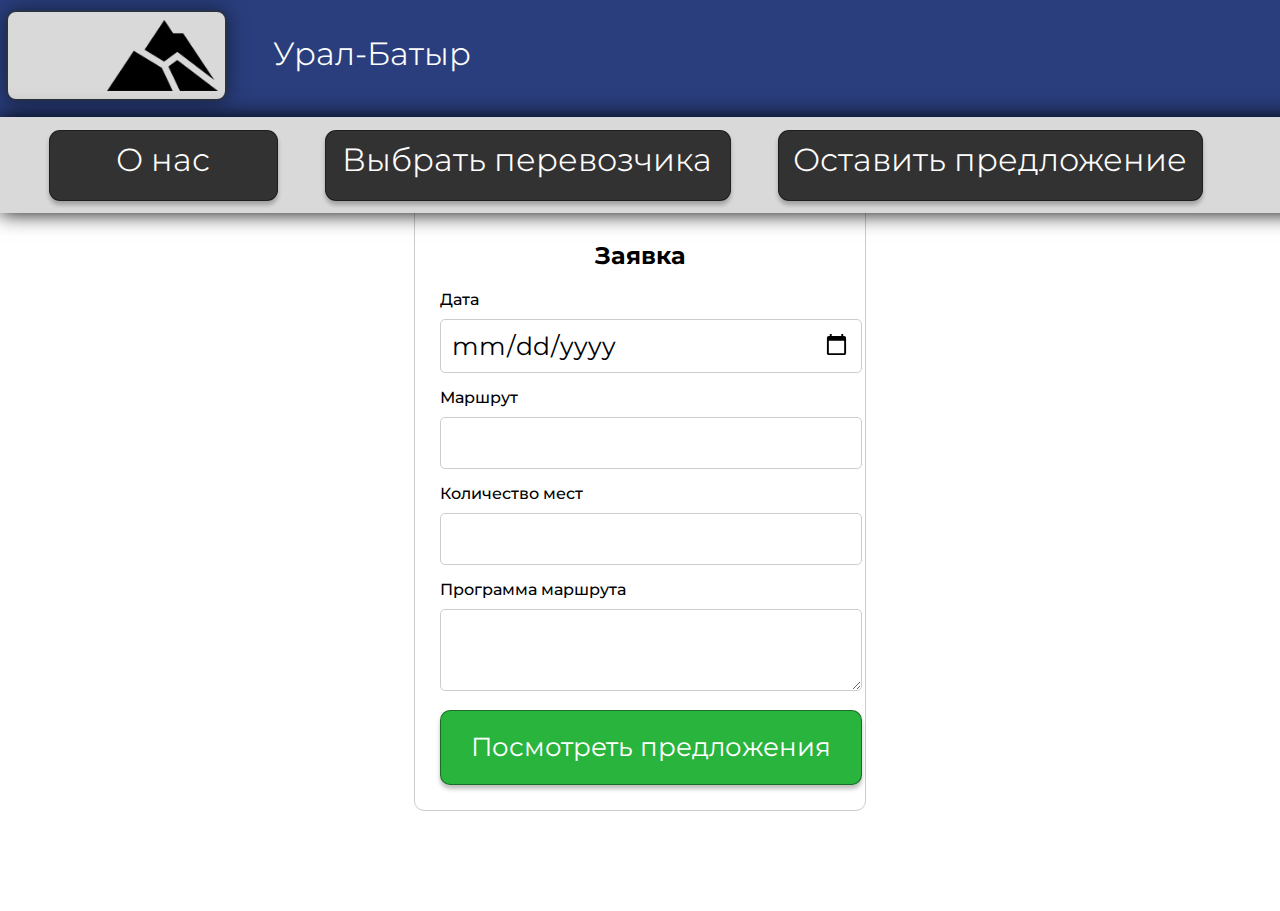
<file: index.html>
<!DOCTYPE html>
<html lang="ru">
<head>
    <meta charset="UTF-8">
    <meta name="viewport" content="width=device-width, initial-scale=1.0">
    <link rel="stylesheet" href="style2.css">
    <link href="https://fonts.googleapis.com/css2?family=Montserrat:wght@400;500&display=swap" rel="stylesheet">
    <title>Document</title>
</head>
<body>
    <div class="Upper Panel">
        <div id="Panel"></div>
        <div id="Logo"></div>
        <div id="Gora">
            <img src="images/gora.png" alt="Описание изображения">
        </div>
        <div id="Ural">Урал-Батыр</div>
        <div id="Man">
            <img src="images/profile.png" alt="Описание изображения">
        </div>
        <div id="NameP">
            <span>Алексей</span>
        </div>
        <div id="dropdown-menu" class="dropdown">
            <button class="dropdown-button">Управление аккаунтом</button>
            <button class="dropdown-button">Тех. Поддержка</button>
            <button class="dropdown-button">Выйти</button>
        </div>
        <div id="Catalog"></div>
        <div id="We"></div>
        <div id="Weare">О нас</div>
        <div id="Choice"></div>
        <a href="index.html" id="ChoiceTxtLink">
            <div id="ChoiceTxt">Выбрать перевозчика</div>
        </a>
        <div id="Predl"></div>
        <a href="автобус.html" id="Predl1Link">
            <div id="Predl1">Оставить предложение</div>
        </a>

        <div id="ApplicationForm">
            <h2>Заявка</h2>
            <form id="applicationForm">
                <label for="date">Дата</label>
                <input type="date" id="date" name="date">
        
                <label for="route">Маршрут</label>
                <input type="text" id="route" name="route">
        
                <label for="seats">Количество мест</label>
                <input type="number" id="seats" name="seats" min="1">
        
                <label for="program">Программа маршрута</label>
                <textarea id="program" name="program"></textarea>
        
                <a href="предложения.html" id="sendRequestButton" class="custom-button" target="_blank">
                    <div id="sendRequestContainer">
                        Посмотреть предложения
                    </div>
                </a>
            </form>
        </div>
    </div>
    <script src="script2.js"></script>
</body>
</html>
</file>
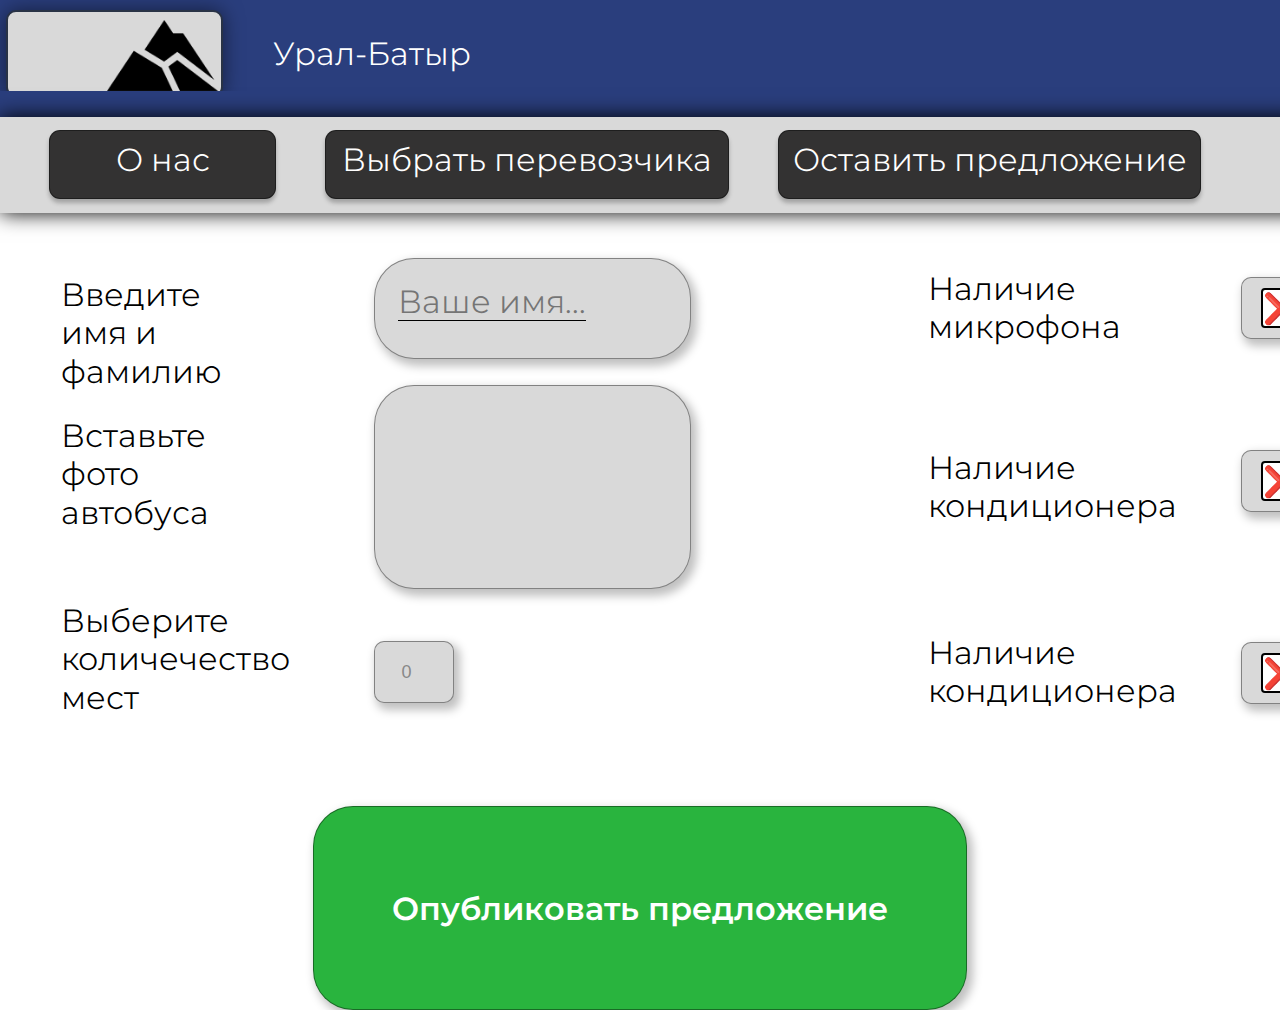
<file: автобус.html>
<!DOCTYPE html>
<html lang="ru">
<head>
    <meta charset="UTF-8">
    <meta name="viewport" content="width=device-width, initial-scale=1.0">
    <link rel="stylesheet" href="style.css">
    <link href="https://fonts.googleapis.com/css2?family=Montserrat:wght@400;500&display=swap" rel="stylesheet">
    <title>Document</title>
</head>
<body>
    <div class="Upper Panel">
        <div id="Panel"></div>
        <div id="Logo"></div>
        <div id="Gora">
            <img src="images/gora.png" alt="Описание изображения">
        </div>
        <div id="Ural">Урал-Батыр</div>
        <div id="Man">
            <img src="images/profile.png" alt="Описание изображения">
        </div>
        <div id="NameP">
            <span>Алексей</span>
        </div>
        <div id="dropdown-menu" class="dropdown">
            <button class="dropdown-button">Управление аккаунтом</button>
            <button class="dropdown-button">Тех. Поддержка</button>
            <button class="dropdown-button">Выйти</button>
        </div>
        
        <div id="Catalog"></div>
        <div id="We"></div>
        <div id="Weare">О нас</div>
        <div id="Choice"></div>
        <a href="index.html" id="ChoiceTxtLink">
            <div id="ChoiceTxt">Выбрать перевозчика</div>
        </a>
        <div id="Predl"></div>
        <a href="автобус.html" id="Predl1Link">
            <div id="Predl1">Оставить предложение</div>
        </a>
        <div id="Name111">Введите имя и фамилию</div>
        <div id="Name228"></div>
        <input type="text" id="Name1488" placeholder="Ваше имя...">
        <div id="PictureTxt">Вставьте фото автобуса</div>
        <div id="Picture">
            <input type="file" id="uploadPhoto" accept="image/*" />
            <img id="uploadedImage" style="display:none; width:100%; height:100%; object-fit:cover; border-radius: 40px;" />
        </div>
        <div id="Place">Выберите количечество мест</div>
        <div id="number-container">
            <input type="number" id="number-input" placeholder="0" />
        </div>
        <div id="Microphone">Наличие микрофона</div>
        <div id="checkbox-container-2">
            <label>
                <input type="checkbox" id="checkbox-2" />
                <span id="icon-2" class="icon"></span>
            </label>
        </div>
        <div id="Cond">Наличие кондиционера</div>
        <div id="checkbox-container-3">
            <label>
                <input type="checkbox" id="checkbox-3" />
                <span id="icon-3" class="icon"></span>
            </label>
        </div>
        <div id="Pric">Наличие кондиционера</div>
        <div id="checkbox-container-4">
            <label>
                <input type="checkbox" id="checkbox-4" />
                <span id="icon-4" class="icon"></span>
            </label>
        </div>
        <div id="Police">Присутствие полицеского</div>
        <div id="checkbox-container-6">
            <label>
                <input type="checkbox" id="checkbox-6" />
                <span id="icon-6" class="icon"></span>
            </label>
        </div>
        <div id="publishButton">
            <span>Опубликовать предложение</span>
        </div>
    </div>
    <script src="script.js"></script>
</body>
</html>
</file>
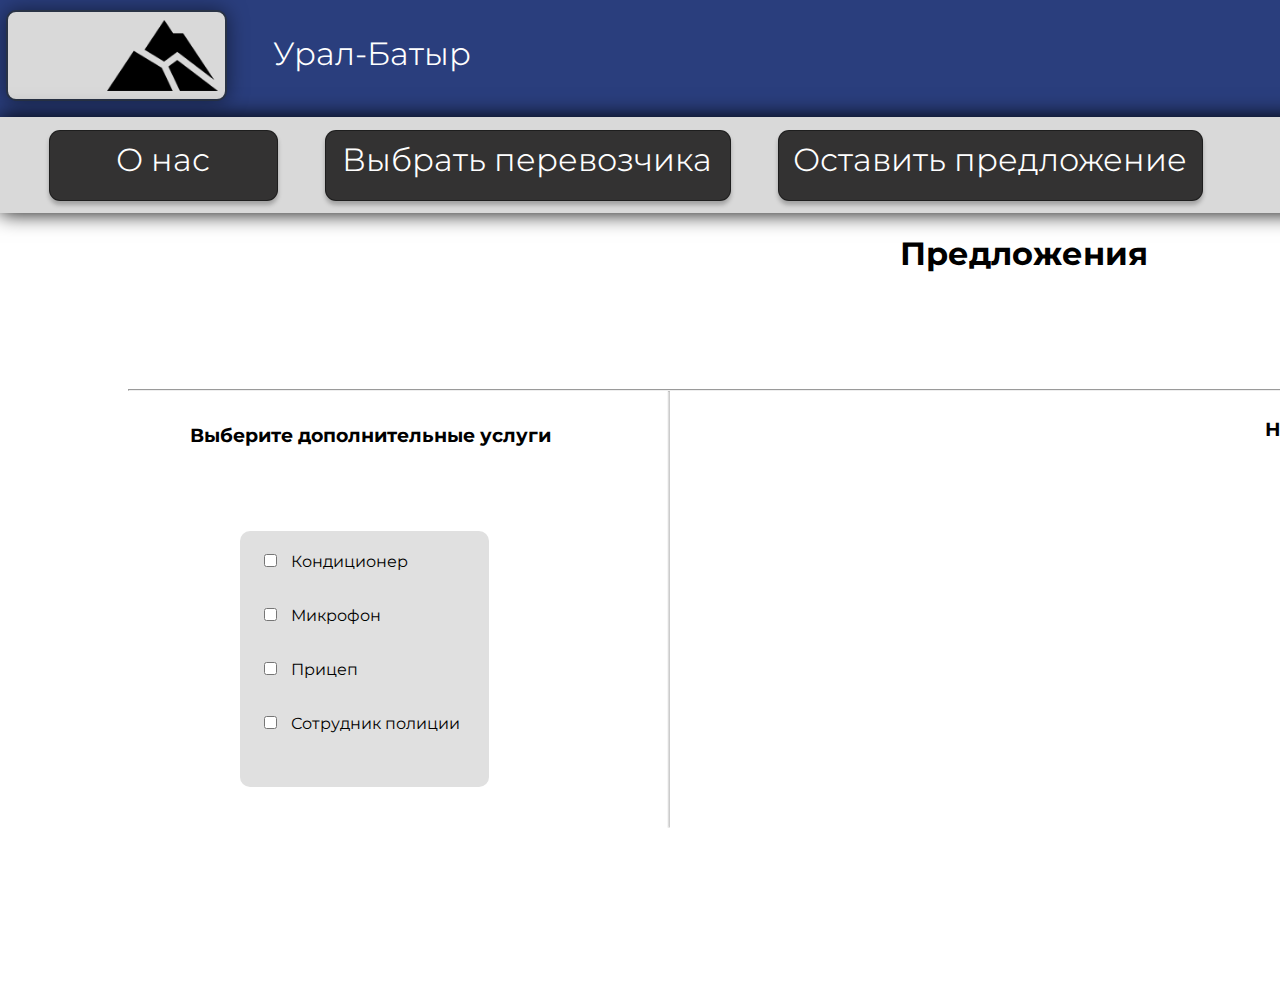
<file: предложения.html>
<!DOCTYPE html>
<html lang="ru">
<head>
    <meta charset="UTF-8">
    <meta name="viewport" content="width=device-width, initial-scale=1.0">
    <link rel="stylesheet" href="style3.css">
    <link href="https://fonts.googleapis.com/css2?family=Montserrat:wght@400;500&display=swap" rel="stylesheet">
    <title>Document</title>
</head>
<body>
    <div class="Upper Panel">
        <div id="Panel"></div>
        <div id="Logo"></div>
        <div id="Gora">
            <img src="images/gora.png" alt="Описание изображения">
        </div>
        <div id="Ural">Урал-Батыр</div>
        <div id="Man">
            <img src="images/profile.png" alt="Описание изображения">
        </div>
        <div id="NameP">
            <span>Алексей</span>
        </div>
        <div id="dropdown-menu" class="dropdown">
            <button class="dropdown-button">Управление аккаунтом</button>
            <button class="dropdown-button">Тех. Поддержка</button>
            <button class="dropdown-button">Выйти</button>
        </div>
        <div id="Catalog"></div>
        <div id="We"></div>
        <div id="Weare">О нас</div>
        <div id="Choice"></div>
        <a href="index.html" id="ChoiceTxtLink">
            <div id="ChoiceTxt">Выбрать перевозчика</div>
        </a>
        <div id="Predl"></div>
        <a href="автобус.html" id="Predl1Link">
            <div id="Predl1">Оставить предложение</div>
        </a>
        <div id="checkbox-container-3">
            <input type="checkbox" id="checkbox-3">
            <label id="icon-3" for="checkbox-3"></label>
        </div>
        <div class="block">
            <div class="pred"><h1> Предложения</h6></div>
            <div class="proposals-container">
                <div class="container">
                    <div class="block1"><h3>Выберите дополнительные услуги</h3></div>
                    <div class="block2">
                        <div class="additional-services">
                            <form>
                                <label><input type="checkbox" id="showBus"> Кондиционер</label><br>
                                <!-- Другие услуги -->
                                <label><input type="checkbox" id="showBus2"> Микрофон</label><br>
                                <label><input type="checkbox" id="showBus3"> Прицеп</label><br>
                                <label><input type="checkbox" id="showBus4"> Сотрудник полиции</label><br>
                            </form>
                        </div>
                    </div>
                <hr class="vertical-line">
                <div class="create-line"></div>
                <div class="block3"><h3>Найдено</h3></div>
                <hr>
                <div class="block4" id="busOffer1">
                    <div class="bus-offer">
                        <img src="images/bus.png" alt="Автобус Icarus" class="bus-image">
                        <div class="bus-details">
                            <p class="bus-label">Автобус:</p>
                            <div class="bus-name">Icarus</div>
                        </div>
                        <button class="details-button" onclick="window.location.href='сайт.html';">Подробнее о перевозчике</button>
                    </div>
                </div>
                
                <div class="block4" id="busOffer2">
                    <div class="bus-offer">
                        <img src="images/bus2.png" alt="Автобус Mercedes" class="bus-image">
                        <div class="bus-details">
                            <p class="bus-label">Автобус:</p>
                            <div class="bus-name">Mercedes</div>
                        </div>
                        <button class="details-button" onclick="window.location.href='сайт.html';">Подробнее о перевозчике</button>
                    </div>
                </div>
                
                <div class="block4" id="busOffer3">
                    <div class="bus-offer">
                        <img src="images/bus3.png" alt="Автобус Volvo" class="bus-image">
                        <div class="bus-details">
                            <p class="bus-label">Автобус:</p>
                            <div class="bus-name">Volvo</div>
                        </div>
                        <button class="details-button" onclick="window.location.href='сайт.html';">Подробнее о перевозчике</button>
                    </div>
                </div>
                
                <div class="block4" id="busOffer4">
                    <div class="bus-offer">
                        <img src="images/bus4.png" alt="Автобус Premium" class="bus-image">
                        <div class="bus-details">
                            <p class="bus-label">Автобус:</p>
                            <div class="bus-name">Premium Bus</div>
                        </div>
                        <button class="details-button" onclick="window.location.href='сайт.html';">Подробнее о перевозчике</button>
                    </div>
                </div>
    <script src="script3.js"></script>
</body>
</html>
</file>
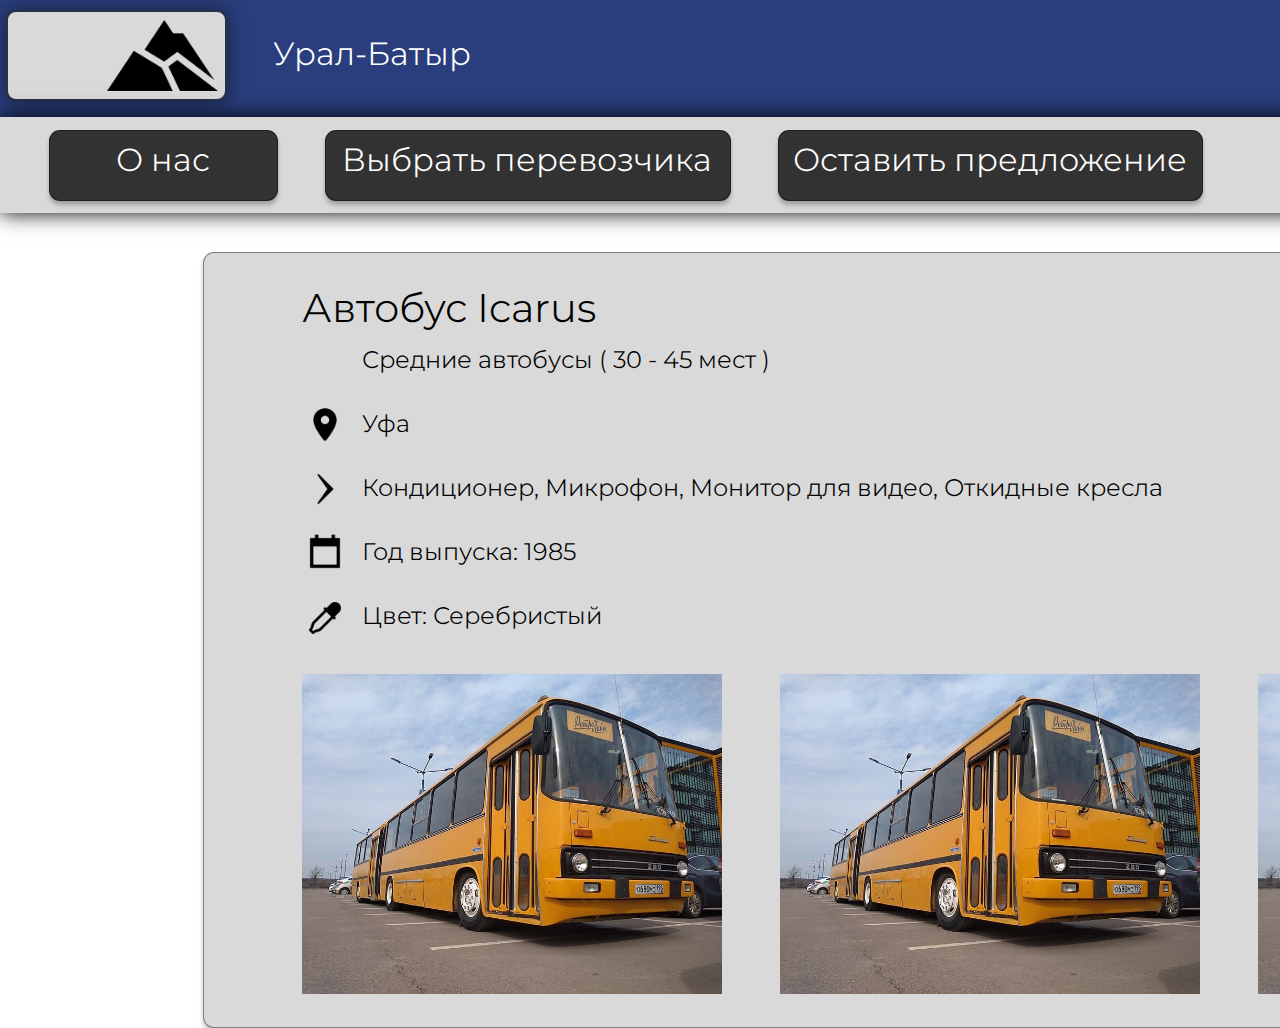
<file: сайт.html>
<!DOCTYPE html>
<html lang="ru">
<head>
    <meta charset="UTF-8">
    <meta name="viewport" content="width=device-width, initial-scale=1.0">
    <link rel="stylesheet" href="style4.css">
    <link href="https://fonts.googleapis.com/css2?family=Montserrat:wght@400;500&display=swap" rel="stylesheet">
    <title>Document</title>
</head>
<body>
    <div class="Upper Panel">
        <div id="Panel"></div>
        <div id="Logo"></div>
        <div id="Gora">
            <img src="images/gora.png" alt="Описание изображения">
        </div>
        <div id="Ural">Урал-Батыр</div>
        <div id="Man">
            <img src="images/profile.png" alt="Описание изображения">
        </div>
        <div id="NameP">
            <span>Алексей</span>
        </div>
        <div id="dropdown-menu" class="dropdown">
            <button class="dropdown-button">Управление аккаунтом</button>
            <button class="dropdown-button">Тех. Поддержка</button>
            <button class="dropdown-button">Выйти</button>
        </div>
        
        <div id="Catalog"></div>
        <div id="We"></div>
        <div id="Weare">О нас</div>
        <div id="Choice"></div>
        <a href="index.html" id="ChoiceTxtLink">
            <div id="ChoiceTxt">Выбрать перевозчика</div>
        </a>
        <div id="Predl"></div>
        <a href="автобус.html" id="Predl1Link">
            <div id="Predl1">Оставить предложение</div>
        </a>
        <div id="Rectangle18"></div>
        <div id="BUS">Автобус Icarus</div>
        <div id="BUS1">Средние автобусы ( 30 - 45 мест )</div>
        <div id="Location">
            <img src="images/3b13d4a378b277c7e433c2fcbda36e07.png" alt="Описание изображения" width="40" height="40">
        </div>
        <div id="city">Уфа</div>
        <div id="Condicii">
            <img src="images/a601d565cc5e4ffa3a909a9dc6918d8c.png" alt="Описание изображения" width="40" height="40">
        </div>
        <div id="LITENERGY">Кондиционер, Микрофон, Монитор для видео, Откидные кресла</div>
        <div id="STOYAKOVSKI">
            <img src="images/08a01f97cb773d3ca195a05a8c7973cc.png" alt="Описание изображения" width="40" height="40">
        </div>
        <div id="year">Год выпуска: 1985</div>
        <div id="pipetka">
            <img src="images/7f920e3294ce34f2fc7bbc24ce6e773f.png" alt="Описание изображения" width="40" height="40">
        </div>
        <div id="color">Цвет: Серебристый</div>
        <a href="https://t.me/diryakbot?start=tur" id="sendRequestButton" class="button" target="_blank">
            <div id="sendRequestContainer">
                Отправить запрос
            </div>
        </a>
        <div id="IKARUS">
            <img src="images/bus.png" alt="Описание изображения" width="420" height="320">
        </div>
        <div id="IKARUS2">
            <img src="images/bus.png" alt="Описание изображения" width="420" height="320">
        </div>
        <div id="IKARUS3">
            <img src="images/bus.png" alt="Описание изображения" width="420" height="320">
        </div>
    <script src="style4.js"></script>
</body>
</file>
<file: style2.css>
html, body {
    margin: 0;
    padding: 0;
}

#Panel {
    position: absolute;
    width: 1920px;
    height: 117px;
    gap: 0px;
    opacity: 0px;
    background: linear-gradient(0deg, #2A3E7D, #2A3E7D);
    box-shadow: 0px 4px 4px 0px #00000040;
     
}
#Logo {
    position: relative;
    border: 2px solid #293346; /* Обводка текста */
    border-radius: 10px; /* Закругленные углы */
    box-shadow: 0 0 20px rgba(0, 0, 0, 0.5); /* Тень */
    display: inline-block;
    width: 217px;
height: 87px;
top: 10px;
left: 6px;
background: #D9D9D9;
}
#Gora {
    top: 0px;
    position: absolute;
    z-index: 3;
    width: 111px; /* Ширина контейнера */
    height: 97px; /* Высота контейнера */
    left: 107px;
    opacity: 1; /* Убедитесь, что элемент видим */
}

#Gora img {
    width: 100%; /* Устанавливает ширину изображения равной 100% от родительского контейнера */
    height: auto; /* Сохраняет пропорции изображения */
    object-fit: cover; /* Обрезает изображение, чтобы заполнить контейнер, если это необходимо */
}
#Ural{
    position: absolute;
    width: 213px;
height: 44px;
top: 35px;
left: 273px;
gap: 0px;
opacity: 0px;
font-family: 'Montserrat', 'Arial', sans-serif;
font-size: 32px;
font-weight: 350;
line-height: 38.4px;
text-align: left;
text-underline-position: from-font;
text-decoration-skip-ink: none;
color: white;
}
#Man{
    position: absolute;
    width: 54px;
height: 54px;
top: 30px;
left: 1445px;
gap: 0px;
opacity: 0px;
}
#Man img {
    width: 100%; /* Устанавливает ширину изображения равной 100% от родительского контейнера */
    height: auto; /* Сохраняет пропорции изображения */
    object-fit: cover; /* Обрезает изображение, чтобы заполнить контейнер, если это необходимо */
}
#NameP {
    z-index: 3;
    position: absolute;
    border: 2px solid #293346; 
    border-radius: 10px; 
    box-shadow: 0 0 20px rgba(0, 0, 0, 0.5); 
    display: inline-block;
    width: 175px;
    height: 54px;
    top: 30px; 
    left: 1516px; 
    gap: 0px; 
    opacity: 1; 
    background: #D9D9D9;
    cursor: pointer; 
    text-align: center; 
    line-height: 54px; 
    font-family: 'Montserrat', 'Arial', sans-serif; 
    font-size: 32px; 
    font-weight: 350; 
    text-decoration: none; 
    text-underline-position: from-font; 
    text-decoration-skip-ink: none; 
}

/* Стиль для текста внутри контейнера */
#NameP span {
    display: block;
}

/* Скрытый список, который будет выезжать */
#dropdown-menu {
    display: none;
    position: absolute;
    top: 100px; /* Расположение списка ниже контейнера */
    left: 1516px; /* Совпадает с контейнером */
    width: 175px;
    background-color: #D9D9D9;
    box-shadow: 4px 5px 10px 2px #00000040;
    border-radius: 10px;
    border: 1px solid #00000066;
    padding: 10px 0;
    z-index: 10;
    opacity: 0;
    transition: opacity 0.3s ease;
}

/* Кнопки в списке */
.dropdown-button {
    width: 100%;
    padding: 10px;
    background-color: transparent;
    border: none;
    text-align: left;
    font-size: 16px;
    color: #333;
    cursor: pointer;
    transition: background-color 0.3s;
}

/* Псевдокласс для кнопок при наведении */
.dropdown-button:hover {
    background-color: #f0f0f0;
}

/* Показать список при активном состоянии */
#dropdown-menu.show {
    display: block;
    opacity: 1;
}
#Name{
    z-index: 5;
    width: 142px;
height: 58px;
top: 40px;
left: 1534px;
gap: 0px;
opacity: 0px;
font-family: 'Montserrat', 'Arial', sans-serif;
color: #030303;
font-size: 32px;
font-weight: 350;
line-height: 38.4px;
text-align: center;
text-underline-position: from-font;
text-decoration-skip-ink: none;
position: absolute;
}
#Catalog{
    position: absolute;
    box-shadow: 0px 0px 20px black;
    width: 1920px;
height: 96px;
top: 117px;
gap: 0px;
border: 1px 0px 0px 0px;
opacity: 0px;
background: #D9D9D9;
}
#We{
    position: absolute;
    box-shadow: 0px 4px 4px 0px #00000040;
    width: 227px;
height: 69px;
top: 130px;
left: 49px;
gap: 0px;
border-radius: 11px;
border: 1px 0px 0px 0px;
opacity: 0px;
background: #333232;
border: 1px solid #00000066
}
#Weare {
    position: absolute;               /* Позиционируем абсолютно относительно родительского элемента */
    width: 227px;                    /* Ширина элемента */
    height: 68px;                    /* Высота элемента */
    top: 141px;                      /* Отступ сверху */
    left: 49px;                      /* Отступ слева */
    gap: 0px;                        /* Это свойство не имеет смысла для элемента без flex или grid */
    opacity: 1;                      /* Прозрачность, 0 - полностью прозрачный */
    font-family: 'Montserrat', 'Arial', sans-serif; /* Шрифт */
    font-size: 32px;                 /* Размер шрифта */
    font-weight: 350;                /* Толщина шрифта */
    line-height: 38.4px;             /* Высота строки */
    text-align: center;              /* Выравнивание текста по центру */
    text-underline-position: from-font; /* Позиция подчеркивания */
    text-decoration-skip-ink: none;  /* Как обрабатывать подчеркивания */
    color: #FFFFFF;                  /* Цвет текста */
}
#Choice{
    position: absolute;
    box-shadow: 0px 4px 4px 0px #00000040;
    width: 404px;
height: 69px;
top: 130px;
left: 325px;
gap: 0px;
border-radius: 11px;
border: 1px 0px 0px 0px;
opacity: 0px;
background: #333232;
border: 1px solid #00000066
}
#ChoiceTxtLink {
    text-decoration: none; /* Убираем подчеркивание у ссылки */
}

#ChoiceTxt {
    position: absolute;
    width: 404px;
    height: 68px;
    top: 141px;
    left: 325px;
    gap: 0px;
    font-family: 'Montserrat', 'Arial', sans-serif;
    font-size: 32px;
    font-weight: 350;
    border-radius: 11px;
    line-height: 38.4px;
    text-align: center;
    text-underline-position: from-font;
    text-decoration-skip-ink: none;
    border: 1px 0px 0px 0px;
    color: #FFFFFF;
    cursor: pointer; /* Указатель на кликабельность */
    transition: background-color 0.3s ease;
}
#Predl{
    position: absolute;
    box-shadow: 0px 4px 4px 0px #00000040;
    width: 423px;
height: 69px;
top: 130px;
left: 778px;
gap: 0px;
border-radius: 11px;
border: 1px 0px 0px 0px;
opacity: 0px;
background: #333232;
border: 1px solid #00000066
}
#Predl1Link {
    text-decoration: none; /* Убираем подчеркивание у ссылки */
}

#Predl1 {
    position: absolute;
    width: 423px;
    height: 68px;
    top: 141px;
    left: 778px;
    gap: 0px;
    font-family: 'Montserrat', 'Arial', sans-serif;
    font-size: 32px;
    font-weight: 350;
    line-height: 38.4px;
    text-align: center;
    text-underline-position: from-font;
    text-decoration-skip-ink: none;
    color: #FFFFFF;
    cursor: pointer; /* Указатель на кликабельность */
    transition: background-color 0.3s ease;
}
#ApplicationForm {
    max-width: 400px;
    margin: 100px auto;
    padding: 25px;
    border: 1px solid #ccc;
    border-radius: 10px;
    background: #fff;
    font-family: 'Montserrat', Arial, sans-serif;
}

#ApplicationForm h2 {
    text-align: center;
    margin-bottom: 20px;
    font-size: 24px;
}

#ApplicationForm label {
    display: block;
    margin-bottom: 10px;
    font-weight: 500;
}

#ApplicationForm input,
#ApplicationForm textarea {
    width: 100%;
    padding: 10px;
    margin-bottom: 15px;
    border: 1px solid #ccc;
    border-radius: 5px;
    font-size: 25px;
    font-family: 'Montserrat', Arial, sans-serif;
}

#ApplicationForm button {
    display: block;
    width: 100%;
    padding: 10px;
    background-color: #28a745;
    color: white;
    border: none;
    border-radius: 5px;
    font-size: 25px;
    cursor: pointer;
}
.custom-button {
    display: block;
    width: 420px;
height: 73px;
top: 1102px;
left: 656px;
gap: 0px;
border: 1px 0px 0px 0px;
opacity: 0px;
background-color:#29B43E;
    border: 1px solid #00000066;
    box-shadow: 0px 4px 4px 0px #00000040;
    color: white; /* Цвет текста */
    text-align: center;
    line-height: 73px; /* Вертикальное выравнивание текста */
    font-size: 26px; /* Размер шрифта */
    text-decoration: none; /* Убираем подчеркивание */
    border-radius: 10px; /* Скругление углов */
}
</file>
<file: style.css>
html, body {
    margin: 0;
    padding: 0;
}

#Panel {
    position: absolute;
    width: 1920px;
    height: 117px;
    gap: 0px;
    opacity: 0px;
    background: linear-gradient(0deg, #2A3E7D, #2A3E7D);
    box-shadow: 0px 4px 4px 0px #00000040;
     
}
#Logo {
    position: relative;
    border: 2px solid #293346; /* Обводка текста */
    border-radius: 10px; /* Закругленные углы */
    box-shadow: 0 0 20px rgba(0, 0, 0, 0.5); /* Тень */
    display: inline-block;
    width: 217px;
height: 87px;
top: 10px;
left: 6px;
background: #D9D9D9;
}
#Gora {
    top: 0px;
    position: absolute;
    z-index: 3;
    width: 111px; /* Ширина контейнера */
    height: 97px; /* Высота контейнера */
    left: 107px;
    opacity: 1; /* Убедитесь, что элемент видим */
}

#Gora img {
    width: 100%; /* Устанавливает ширину изображения равной 100% от родительского контейнера */
    height: auto; /* Сохраняет пропорции изображения */
    object-fit: cover; /* Обрезает изображение, чтобы заполнить контейнер, если это необходимо */
}
#Ural{
    position: absolute;
    width: 213px;
height: 44px;
top: 35px;
left: 273px;
gap: 0px;
opacity: 0px;
font-family: 'Montserrat', 'Arial', sans-serif;
font-size: 32px;
font-weight: 350;
line-height: 38.4px;
text-align: left;
text-underline-position: from-font;
text-decoration-skip-ink: none;
color: white;
}
#Man{
    position: absolute;
    width: 54px;
height: 54px;
top: 30px;
left: 1445px;
gap: 0px;
opacity: 0px;
}
#Man img {
    width: 100%; /* Устанавливает ширину изображения равной 100% от родительского контейнера */
    height: auto; /* Сохраняет пропорции изображения */
    object-fit: cover; /* Обрезает изображение, чтобы заполнить контейнер, если это необходимо */
}
#NameP {
    z-index: 3;
    position: absolute;
    border: 2px solid #293346; 
    border-radius: 10px; 
    box-shadow: 0 0 20px rgba(0, 0, 0, 0.5); 
    display: inline-block;
    width: 175px;
    height: 54px;
    top: 30px; 
    left: 1516px; 
    gap: 0px; 
    opacity: 1; 
    background: #D9D9D9;
    cursor: pointer; 
    text-align: center; 
    line-height: 54px; 
    font-family: 'Montserrat', 'Arial', sans-serif; 
    font-size: 32px; 
    font-weight: 350; 
    text-decoration: none; 
    text-underline-position: from-font; 
    text-decoration-skip-ink: none; 
}

/* Стиль для текста внутри контейнера */
#NameP span {
    display: block;
}

/* Скрытый список, который будет выезжать */
#dropdown-menu {
    display: none;
    position: absolute;
    top: 100px; /* Расположение списка ниже контейнера */
    left: 1516px; /* Совпадает с контейнером */
    width: 175px;
    background-color: #D9D9D9;
    box-shadow: 4px 5px 10px 2px #00000040;
    border-radius: 10px;
    border: 1px solid #00000066;
    padding: 10px 0;
    z-index: 10;
    opacity: 0;
    transition: opacity 0.3s ease;
}

/* Кнопки в списке */
.dropdown-button {
    width: 100%;
    padding: 10px;
    background-color: transparent;
    border: none;
    text-align: left;
    font-size: 16px;
    color: #333;
    cursor: pointer;
    transition: background-color 0.3s;
}

/* Псевдокласс для кнопок при наведении */
.dropdown-button:hover {
    background-color: #f0f0f0;
}

/* Показать список при активном состоянии */
#dropdown-menu.show {
    display: block;
    opacity: 1;
}
#Name{
    z-index: 5;
    width: 142px;
height: 58px;
top: 40px;
left: 1534px;
gap: 0px;
opacity: 0px;
font-family: 'Montserrat', 'Arial', sans-serif;
color: #030303;
font-size: 32px;
font-weight: 350;
line-height: 38.4px;
text-align: center;
text-underline-position: from-font;
text-decoration-skip-ink: none;
position: absolute;
}
#Catalog{
    position: absolute;
    box-shadow: 0px 0px 20px black;
    width: 1920px;
height: 96px;
top: 117px;
gap: 0px;
border: 1px 0px 0px 0px;
opacity: 0px;
background: #D9D9D9;
}
#We{
    position: absolute;
    box-shadow: 0px 4px 4px 0px #00000040;
    width: 227px;
height: 69px;
top: 130px;
left: 49px;
gap: 0px;
border-radius: 11px;
border: 1px 0px 0px 0px;
opacity: 0px;
background: #333232;
border: 1px solid #00000066
}
#Weare {
    position: absolute;               
    width: 227px;                    
    height: 68px;                   
    top: 141px;                    
    left: 49px;                      
    gap: 0px;                        
    opacity: 1;                     
    font-family: 'Montserrat', 'Arial', sans-serif; 
    font-size: 32px;                 
    font-weight: 350;                
    line-height: 38.4px;             
    text-align: center;              
    text-underline-position: from-font; 
    text-decoration-skip-ink: none;  
    color: #FFFFFF;                  
}
#Choice{
    position: absolute;
    box-shadow: 0px 4px 4px 0px #00000040;
    width: 404px;
height: 69px;
top: 130px;
left: 325px;
gap: 0px;
border-radius: 11px;
border: 1px 0px 0px 0px;
opacity: 0px;
background: #333232;
border: 1px solid #00000066
}
#ChoiceTxtLink {
    text-decoration: none; /* Убираем подчеркивание у ссылки */
}

#ChoiceTxt {
    position: absolute;
    width: 404px;
    height: 68px;
    top: 141px;
    left: 325px;
    gap: 0px;
    font-family: 'Montserrat', 'Arial', sans-serif;
    font-size: 32px;
    font-weight: 350;
    border-radius: 11px;
    line-height: 38.4px;
    text-align: center;
    text-underline-position: from-font;
    text-decoration-skip-ink: none;
    border: 1px 0px 0px 0px;
    color: #FFFFFF;
    cursor: pointer; /* Указатель на кликабельность */
    transition: background-color 0.3s ease;
}
#Predl{
    position: absolute;
    box-shadow: 0px 4px 4px 0px #00000040;
    width: 423px;
height: 69px;
top: 130px;
left: 778px;
gap: 0px;
border-radius: 11px;
border: 1px 0px 0px 0px;
opacity: 0px;
background: #333232;
border: 1px solid #00000066
}
#Predl1Link {
    text-decoration: none; /* Убираем подчеркивание у ссылки */
}

#Predl1 {
    position: absolute;
    width: 423px;
    height: 68px;
    top: 141px;
    left: 778px;
    gap: 0px;
    font-family: 'Montserrat', 'Arial', sans-serif;
    font-size: 32px;
    font-weight: 350;
    line-height: 38.4px;
    text-align: center;
    text-underline-position: from-font;
    text-decoration-skip-ink: none;
    color: #FFFFFF;
    cursor: pointer; /* Указатель на кликабельность */
    transition: background-color 0.3s ease;
}
#Name111 {
    position: absolute;
    width: 163px;
    height: 38px;
    top: 276px;
    left: 61px;
    gap: 0px;
    opacity: 0px;
    font-family: 'Montserrat', 'Arial', sans-serif;
    font-size: 32px;
    font-weight: 350;
    line-height: 38.4px;
    text-align: left;
    text-underline-position: from-font;
    text-decoration-skip-ink: none;
    color: #000000;
}
#Name228{
    position: absolute;
    box-shadow: 4px 5px 10px 2px #00000040;
    width: 317px;
height: 101px;
top: 258px;
left: 374px;
gap: 0px;
border-radius: 40px;
border: 1px 0px 0px 0px;
opacity: 0px;
background: #D9D9D9;
border: 1px solid #00000066
}
#Name1488 {
    position: absolute;
    width: 273px;
    height: 65px;
    top: 269px;
    left: 396px;
    font-family: 'Montserrat', 'Arial', sans-serif;
    font-size: 32px;
    font-weight: 350;
    line-height: 38.4px;
    text-align: left;
    text-decoration-line: underline;  
    text-decoration-style: solid;
    text-underline-offset: 13%;
    text-decoration-thickness: 8.5%;
    text-underline-position: from-font;
    text-decoration-skip-ink: auto;
    color: #000000;
    border: none; 
    background: transparent; 
    outline: none; 
}

#Name1488:focus {
    color: #000000;
}
#PictureTxt{
    position: absolute;
    width: 158px;
    height: 114px;
    top: 417px;
    left: 61px;
    gap: 0px;
    opacity: 0px;
    font-family: 'Montserrat', 'Arial', sans-serif;
    font-size: 32px;
    font-weight: 350;
    line-height: 38.4px;
    text-align: left;
    text-underline-position: from-font;
    text-decoration-skip-ink: none;
    color: #000000;
        
}
#Picture {
    box-shadow: 4px 5px 10px 2px #00000040;
    position: absolute;
    width: 317px;
    height: 204px;
    top: 385px;
    left: 374px;
    gap: 0px;
    border-radius: 40px;
    border: 1px solid #00000066;
    background: #D9D9D9;
    overflow: hidden; 
    cursor: pointer;
}

#Picture input[type="file"] {
    position: absolute;
    top: 0;
    left: 0;
    width: 100%;
    height: 100%;
    opacity: 0; 
    cursor: pointer;
}
#uploadedImage {
    display: none;
    max-width: 100%;
    max-height: 100%;
    object-fit: contain; 
    border-radius: 40px;
}
#Place{
    position: absolute;
    width: 229px;
height: 114px;
top: 602px;
left: 61px;
gap: 0px;
opacity: 0px;
font-family: 'Montserrat', 'Arial', sans-serif;
font-size: 32px;
font-weight: 350;
line-height: 38.4px;
text-align: left;
text-underline-position: from-font;
text-decoration-skip-ink: none;
}
#number-container {
    width: 80px;
    height: 62px;
    position: absolute;
    top: 641px;
    left: 374px;
    gap: 0px;
    border-radius: 10px;
    border: 1px solid #00000066;
    background: #D9D9D9;
    box-shadow: 4px 5px 10px 2px #00000040;
    display: flex;
    justify-content: center;
    align-items: center;
    opacity: 1;
}

#number-input {
    width: 100%; 
    height: 100%; 
    border: none; 
    background: transparent; 
    font-size: 18px; 
    text-align: center; 
    color: #333; 
    outline: none; 
    padding: 0; 
}

#number-input::placeholder {
    color: #888; 
}
#Microphone{
    position: absolute;
    width: 196px;
height: 76px;
top: 270px;
left: 928px;
gap: 0px;
opacity: 0px;
font-family: 'Montserrat', 'Arial', sans-serif;
font-size: 32px;
font-weight: 350;
line-height: 38.4px;
text-align: left;
text-underline-position: from-font;
text-decoration-skip-ink: none;
color: #000000;
}
#checkbox-container-2 {
    width: 80px;
    height: 62px;
    position: absolute;
    top: 277px;
    left: 1241px;
    gap: 0px;
    border-radius: 10px;
    border: 1px solid #00000066;
    background: #D9D9D9;
    box-shadow: 4px 5px 10px 2px #00000040;
    display: flex;
    justify-content: center;
    align-items: center;
    opacity: 1;
}

#checkbox-container-2 input[type="checkbox"] {
    display: none; 
}

#icon-2 {
    width: 40px;  
    height: 40px; 
    border: 2px solid #000000;
    background-color: #fff;
    border-radius: 4px;
    position: relative;
    display: flex;
    justify-content: center;
    align-items: center;
    font-size: 30px; 
    transition: all 0.3s ease;
}

#checkbox-container-2 input[type="checkbox"]:checked + #icon-2 {
    background-color: #4caf50; 
}

#checkbox-container-2 input[type="checkbox"]:checked + #icon-2::after {
    content: '\2713'; 
    color: white; 
}

#checkbox-container-2 input[type="checkbox"]:not(:checked) + #icon-2::after {
    content: '\274c';
    color: red; 
}
#Cond{
    position: absolute;
    width: 242px;
height: 76px;
top: 449px;
left: 928px;
gap: 0px;
border: 1px 0px 0px 0px;
opacity: 0px;
font-family: 'Montserrat', 'Arial', sans-serif;
font-size: 32px;
font-weight: 350;
line-height: 38.4px;
text-align: left;
text-underline-position: from-font;
text-decoration-skip-ink: none;
color: #000000;
}
#checkbox-container-3 {
    width: 80px;
    height: 62px;
    position: absolute;
    top: 450px;
    left: 1241px;
    gap: 0px;
    border-radius: 10px;
    border: 1px solid #00000066;
    background: #D9D9D9;
    box-shadow: 4px 5px 10px 2px #00000040;
    display: flex;
    justify-content: center;
    align-items: center;
    opacity: 1;
}

#checkbox-container-3 input[type="checkbox"] {
    display: none; 
}

#icon-3 {
    width: 40px;  
    height: 40px; 
    border: 2px solid #000000;
    background-color: #fff;
    border-radius: 4px;
    position: relative;
    display: flex;
    justify-content: center;
    align-items: center;
    font-size: 30px; 
    transition: all 0.3s ease;
}

#checkbox-container-3 input[type="checkbox"]:checked + #icon-3 {
    background-color: #4caf50; 
}

#checkbox-container-3 input[type="checkbox"]:checked + #icon-3::after {
    content: '\2713'; 
    color: white; 
}

#checkbox-container-3 input[type="checkbox"]:not(:checked) + #icon-3::after {
    content: '\274c'; 
    color: red; 
}
#Pric{
    position: absolute;
    width: 152px;
    height: 76px;
    top: 634px;
    left: 928px;
    gap: 0px;
    border: 1px 0px 0px 0px;
    opacity: 0px;
    font-family: 'Montserrat', 'Arial', sans-serif;
    font-size: 32px;
    font-weight: 350;
    line-height: 38.4px;
    text-align: left;
    text-underline-position: from-font;
    text-decoration-skip-ink: none;
    color: #000000;   
}
#checkbox-container-4 {
    width: 80px;
    height: 62px;
    position: absolute;
    top: 642px;
    left: 1241px;
    gap: 0px;
    border-radius: 10px;
    border: 1px solid #00000066;
    background: #D9D9D9;
    box-shadow: 4px 5px 10px 2px #00000040;
    display: flex;
    justify-content: center;
    align-items: center;
    opacity: 1;
}

#checkbox-container-4 input[type="checkbox"] {
    display: none; /* Скрыть стандартный чекбокс */
}

#icon-4 {
    width: 40px;  /* Увеличим размер иконки */
    height: 40px; /* Увеличим размер иконки */
    border: 2px solid #000000;
    background-color: #fff;
    border-radius: 4px;
    position: relative;
    display: flex;
    justify-content: center;
    align-items: center;
    font-size: 30px; /* Увеличиваем размер символов */
    transition: all 0.3s ease;
}

#checkbox-container-4 input[type="checkbox"]:checked + #icon-4 {
    background-color: #4caf50; /* Зеленый фон для отмеченного чекбокса */
}

#checkbox-container-4 input[type="checkbox"]:checked + #icon-4::after {
    content: '\2713'; /* Символ галочки */
    color: white; /* Цвет галочки — белый */
}

#checkbox-container-4 input[type="checkbox"]:not(:checked) + #icon-4::after {
    content: '\274c'; /* Символ крестика */
    color: red; /* Цвет крестика — красный */
}
#Police{
    width: 221px;
height: 76px;
top: 276px;
left: 1458px;
gap: 0px;
opacity: 0px;
font-family: 'Montserrat', 'Arial', sans-serif;
font-size: 32px;
font-weight: 350;
line-height: 38.4px;
text-align: left;
text-underline-position: from-font;
text-decoration-skip-ink: none;
color: #000000;
position: absolute;
}
#checkbox-container-6 {
    width: 80px;
    height: 62px;
    position: absolute;
    top: 283px;
    left: 1741px;
    gap: 0px;
    border-radius: 10px;
    border: 1px solid #00000066;
    background: #D9D9D9;
    box-shadow: 4px 5px 10px 2px #00000040;
    display: flex;
    justify-content: center;
    align-items: center;
    opacity: 1;
}

#checkbox-container-6 input[type="checkbox"] {
    display: none; /* Скрыть стандартный чекбокс */
}

#icon-6 {
    width: 40px;  /* Увеличим размер иконки */
    height: 40px; /* Увеличим размер иконки */
    border: 2px solid #000000;
    background-color: #fff;
    border-radius: 4px;
    position: relative;
    display: flex;
    justify-content: center;
    align-items: center;
    font-size: 30px; /* Увеличиваем размер символов */
    transition: all 0.3s ease;
}

#checkbox-container-6 input[type="checkbox"]:checked + #icon-6 {
    background-color: #4caf50; /* Зеленый фон для отмеченного чекбокса */
}

#checkbox-container-6 input[type="checkbox"]:checked + #icon-6::after {
    content: '\2713'; /* Символ галочки */
    color: white; /* Цвет галочки — белый */
}

#checkbox-container-6 input[type="checkbox"]:not(:checked) + #icon-6::after {
    content: '\274c'; /* Символ крестика */
    color: red; /* Цвет крестика — красный */
}
*,
*::before,
*::after {
    box-sizing: border-box; /* Включает padding и border в общие размеры элементов */
}

/* Убираем горизонтальную прокрутку на уровне всей страницы */
html, body {
    margin: 0; /* Убираем отступы по умолчанию */
    padding: 0; /* Убираем отступы по умолчанию */
    overflow-x: hidden; /* Отключаем горизонтальную прокрутку */
    width: 100%; /* Устанавливаем ширину страницы на 100% */
}

/* Стиль для кнопки */
#publishButton {
    position: absolute;
    width: 654px;
    height: 204px;
    top: 806px;
    left: 632px;
    background: #29B43E; /* Зеленый цвет фона */
    border-radius: 40px; /* Скругленные углы с одной стороны */
    border: 1px solid #00000066; /* Тонкая черная рамка */
    box-shadow: 4px 5px 10px 2px #00000040; /* Тень */
    display: flex;
    justify-content: center; /* Горизонтальное выравнивание */
    align-items: center; /* Вертикальное выравнивание */
    opacity: 1; /* Сделать кнопку видимой */
    cursor: pointer; /* Указатель при наведении */
    text-decoration: none; /* Убираем подчеркивание */
    max-width: 100%; /* Ограничиваем максимальную ширину */
    left: 50%; /* Центрируем кнопку относительно экрана */
    transform: translateX(-50%); /* Центрируем кнопка по горизонтали */
}

/* Стиль для текста внутри кнопки */
#publishButton span {
    font-family: 'Montserrat', 'Arial', sans-serif; /* Шрифт */
    font-size: 32px; /* Размер шрифта */
    font-weight: 600; /* Вес шрифта */
    color: white; /* Белый цвет текста */
    text-align: center; /* Центрирование текста */
}
</file>
<file: style3.css>
html, body {
    margin: 0;
    padding: 0;
}

#Panel {
    position: absolute;
    width: 1920px;
    height: 117px;
    gap: 0px;
    opacity: 0px;
    background: linear-gradient(0deg, #2A3E7D, #2A3E7D);
    box-shadow: 0px 4px 4px 0px #00000040;
     
}
#Logo {
    position: relative;
    border: 2px solid #293346; /* Обводка текста */
    border-radius: 10px; /* Закругленные углы */
    box-shadow: 0 0 20px rgba(0, 0, 0, 0.5); /* Тень */
    display: inline-block;
    width: 217px;
height: 87px;
top: 10px;
left: 6px;
background: #D9D9D9;
}
#Gora {
    top: 0px;
    position: absolute;
    z-index: 3;
    width: 111px; /* Ширина контейнера */
    height: 97px; /* Высота контейнера */
    left: 107px;
    opacity: 1; /* Убедитесь, что элемент видим */
}

#Gora img {
    width: 100%; /* Устанавливает ширину изображения равной 100% от родительского контейнера */
    height: auto; /* Сохраняет пропорции изображения */
    object-fit: cover; /* Обрезает изображение, чтобы заполнить контейнер, если это необходимо */
}
#Ural{
    position: absolute;
    width: 213px;
height: 44px;
top: 35px;
left: 273px;
gap: 0px;
opacity: 0px;
font-family: 'Montserrat', 'Arial', sans-serif;
font-size: 32px;
font-weight: 350;
line-height: 38.4px;
text-align: left;
text-underline-position: from-font;
text-decoration-skip-ink: none;
color: white;
}
#Man{
    position: absolute;
    width: 54px;
height: 54px;
top: 30px;
left: 1445px;
gap: 0px;
opacity: 0px;
}
#Man img {
    width: 100%; /* Устанавливает ширину изображения равной 100% от родительского контейнера */
    height: auto; /* Сохраняет пропорции изображения */
    object-fit: cover; /* Обрезает изображение, чтобы заполнить контейнер, если это необходимо */
}
#NameP {
    z-index: 3;
    position: absolute;
    border: 2px solid #293346; 
    border-radius: 10px; 
    box-shadow: 0 0 20px rgba(0, 0, 0, 0.5); 
    display: inline-block;
    width: 175px;
    height: 54px;
    top: 30px; 
    left: 1516px; 
    gap: 0px; 
    opacity: 1; 
    background: #D9D9D9;
    cursor: pointer; 
    text-align: center; 
    line-height: 54px; 
    font-family: 'Montserrat', 'Arial', sans-serif; 
    font-size: 32px; 
    font-weight: 350; 
    text-decoration: none; 
    text-underline-position: from-font; 
    text-decoration-skip-ink: none; 
}

/* Стиль для текста внутри контейнера */
#NameP span {
    display: block;
}

/* Скрытый список, который будет выезжать */
#dropdown-menu {
    display: none;
    position: absolute;
    top: 100px; /* Расположение списка ниже контейнера */
    left: 1516px; /* Совпадает с контейнером */
    width: 175px;
    background-color: #D9D9D9;
    box-shadow: 4px 5px 10px 2px #00000040;
    border-radius: 10px;
    border: 1px solid #00000066;
    padding: 10px 0;
    z-index: 10;
    opacity: 0;
    transition: opacity 0.3s ease;
}

/* Кнопки в списке */
.dropdown-button {
    width: 100%;
    padding: 10px;
    background-color: transparent;
    border: none;
    text-align: left;
    font-size: 16px;
    color: #333;
    cursor: pointer;
    transition: background-color 0.3s;
}

/* Псевдокласс для кнопок при наведении */
.dropdown-button:hover {
    background-color: #f0f0f0;
}

/* Показать список при активном состоянии */
#dropdown-menu.show {
    display: block;
    opacity: 1;
}
#Name{
    z-index: 5;
    width: 142px;
height: 58px;
top: 40px;
left: 1534px;
gap: 0px;
opacity: 0px;
font-family: 'Montserrat', 'Arial', sans-serif;
color: #030303;
font-size: 32px;
font-weight: 350;
line-height: 38.4px;
text-align: center;
text-underline-position: from-font;
text-decoration-skip-ink: none;
position: absolute;
}
#Catalog{
    position: absolute;
    box-shadow: 0px 0px 20px black;
    width: 1920px;
height: 96px;
top: 117px;
gap: 0px;
border: 1px 0px 0px 0px;
opacity: 0px;
background: #D9D9D9;
}
#We{
    position: absolute;
    box-shadow: 0px 4px 4px 0px #00000040;
    width: 227px;
height: 69px;
top: 130px;
left: 49px;
gap: 0px;
border-radius: 11px;
border: 1px 0px 0px 0px;
opacity: 0px;
background: #333232;
border: 1px solid #00000066
}
#Weare {
    position: absolute;               /* Позиционируем абсолютно относительно родительского элемента */
    width: 227px;                    /* Ширина элемента */
    height: 68px;                    /* Высота элемента */
    top: 141px;                      /* Отступ сверху */
    left: 49px;                      /* Отступ слева */
    gap: 0px;                        /* Это свойство не имеет смысла для элемента без flex или grid */
    opacity: 1;                      /* Прозрачность, 0 - полностью прозрачный */
    font-family: 'Montserrat', 'Arial', sans-serif; /* Шрифт */
    font-size: 32px;                 /* Размер шрифта */
    font-weight: 350;                /* Толщина шрифта */
    line-height: 38.4px;             /* Высота строки */
    text-align: center;              /* Выравнивание текста по центру */
    text-underline-position: from-font; /* Позиция подчеркивания */
    text-decoration-skip-ink: none;  /* Как обрабатывать подчеркивания */
    color: #FFFFFF;                  /* Цвет текста */
}
#Choice{
    position: absolute;
    box-shadow: 0px 4px 4px 0px #00000040;
    width: 404px;
height: 69px;
top: 130px;
left: 325px;
gap: 0px;
border-radius: 11px;
border: 1px 0px 0px 0px;
opacity: 0px;
background: #333232;
border: 1px solid #00000066
}
#ChoiceTxtLink {
    text-decoration: none; /* Убираем подчеркивание у ссылки */
}

#ChoiceTxt {
    position: absolute;
    width: 404px;
    height: 68px;
    top: 141px;
    left: 325px;
    gap: 0px;
    font-family: 'Montserrat', 'Arial', sans-serif;
    font-size: 32px;
    font-weight: 350;
    border-radius: 11px;
    line-height: 38.4px;
    text-align: center;
    text-underline-position: from-font;
    text-decoration-skip-ink: none;
    border: 1px 0px 0px 0px;
    color: #FFFFFF;
    cursor: pointer; /* Указатель на кликабельность */
    transition: background-color 0.3s ease;
}
#Predl{
    position: absolute;
    box-shadow: 0px 4px 4px 0px #00000040;
    width: 423px;
height: 69px;
top: 130px;
left: 778px;
gap: 0px;
border-radius: 11px;
border: 1px 0px 0px 0px;
opacity: 0px;
background: #333232;
border: 1px solid #00000066
}
#Predl1Link {
    text-decoration: none; /* Убираем подчеркивание у ссылки */
}

#Predl1 {
    position: absolute;
    width: 423px;
    height: 68px;
    top: 141px;
    left: 778px;
    gap: 0px;
    font-family: 'Montserrat', 'Arial', sans-serif;
    font-size: 32px;
    font-weight: 350;
    line-height: 38.4px;
    text-align: center;
    text-underline-position: from-font;
    text-decoration-skip-ink: none;
    color: #FFFFFF;
    cursor: pointer; /* Указатель на кликабельность */
    transition: background-color 0.3s ease;
}
#ApplicationForm {
    max-width: 400px;
    margin: 100px auto;
    padding: 25px;
    border: 1px solid #ccc;
    border-radius: 10px;
    background: #fff;
    font-family: 'Montserrat', Arial, sans-serif;
}

#ApplicationForm h2 {
    text-align: center;
    margin-bottom: 20px;
    font-size: 24px;
}

#ApplicationForm label {
    display: block;
    margin-bottom: 10px;
    font-weight: 500;
}

#ApplicationForm input,
#ApplicationForm textarea {
    width: 100%;
    padding: 10px;
    margin-bottom: 15px;
    border: 1px solid #ccc;
    border-radius: 5px;
    font-size: 25px;
    font-family: 'Montserrat', Arial, sans-serif;
}

#ApplicationForm button {
    display: block;
    width: 100%;
    padding: 10px;
    background-color: #28a745;
    color: white;
    border: none;
    border-radius: 5px;
    font-size: 25px;
    cursor: pointer;
}
.proposals-container {
    display: flex;
    gap: 30px;
    width: 80%;
    margin: 130px auto;
    font-family: 'Montserrat', Arial, sans-serif;
}

.additional-services {
    width: 30%;
    background-color: #e0e0e0;
    padding: 20px;
    border-radius: 10px;
}

.additional-services h3 {
    font-size: 20px; /* Устанавливаем размер шрифта */
    font-weight: bold;
    margin-bottom: 15px; /* Добавляем отступ снизу для пространства между заголовком и чекбоксами */
}

.additional-services label {
    display: block;
    margin-bottom: 15px;
    font-size: 16px;
}

.additional-services input[type="checkbox"] {
    margin-right: 10px;
    cursor: pointer;
}

.bus-offer {
    display: flex;
    align-items: center;
    background-color: #f9f9f9;
    border: 1px solid #ddd;
    border-radius: 10px;
    padding: 10px;
    margin-bottom: 50px;
    box-shadow: 0 4px 8px rgba(0, 0, 0, 0.1);
}

.bus-image {
    width: 150px;
    height: 100px;
    border-radius: 10px;
    margin-right: 20px;
    object-fit: cover;
}

.bus-details {
    display: flex;
    flex-direction: column;
    justify-content: center;
    flex: 1;
}

.bus-label {
    font-size: 18px;
    font-weight: bold;
    margin-bottom: 8px;
    color: #030303;
}

.bus-name {
    background-color: #030303;
    color: white;
    padding: 8px 15px;
    border-radius: 5px;
    display: inline-block;
    font-size: 18px;
}

.details-button {
    background-color: #248a31; /* Цвет кнопки */
    color: white; /* Цвет текста */
    font-size: 16px;
    padding: 10px 20px;
    border: none;
    border-radius: 5px;
    cursor: pointer;
    transition: background-color 0.3s ease;
}

/* Эффект при наведении на кнопку */
.details-button:hover {
    background-color: #1f6c24;
}
.create-line {
    position: absolute;
    width: 1920px;
    height: 0px;
    top: 381px;
    gap: 0px;
    border: 4px 0px 0px 0px;
    opacity: 0px;
}    
.block{
    margin-top:100px;
}
.pred{
    position: absolute;
    width: 1920px;
    height: 143px;
    top: 213px;
    left :900px;
    font-family: 'Montserrat', Arial, sans-serif;
}
.create-line-left {
    padding-left: 20px;
    /* необходим для формирования позиций линий */
    position: relative;
    /* блок будет занимать ширину по размеру контента в нём*/
    display: inline-block;
}
  
.create-line-left:before{ 
    content: " ";
    background: #667a81;
    width: 2px;
    height: 500px;
    /* линия смещена на 10px слева от текста*/
    left: 10px;
    /* включаем абсолютное позиционирование относительно блока с relative */
    position: absolute;
}
.ponos{
    display: flex;
}
.container {
    display: flex;
    flex-direction: column; /* Выстраивает блоки по вертикали */

}

.block1{
    position: absolute;
    width: 573px;
height: 38px;
top: 405px;
left: 190px;
gap: 0px;
opacity: 0px;

}
 .block2 {
    position: absolute;
    width: 696px;
    height: 464px;
    top: 531px;
    left: 240px;
    border-radius: 11px 0px 0px 0px;
    border: 1px 0px 0px 0px;
}

.block3{
    position: absolute;
    width: 229px;
height: 38px;
top: 399px;
left: 1265px;
gap: 0px;
opacity: 0px;

}
.block4 {
    position: absolute;
    width: 1066px;
    height: 256px;
    top: 531px;
    left: 817px;
    gap: 0px;
    border: 1px 0px 0px 0px;
    opacity: 0; /* Блок скрыт */
    pointer-events: none; /* Блок не будет реагировать на события */
    transition: opacity 0.3s ease;
}

/* Стили для отображения блока */
.block4.show {
    opacity: 1; /* Делаем блок видимым */
    pointer-events: auto; /* Разрешаем взаимодействие с блоком */
}
hr {
    position: absolute;
    width: 1720px;
    height: 0px;
    top: 381px;
    gap: 0px;
    border: 4px 0px 0px 0px;
    opacity: 0px;
    
}
.vertical-line {
    position: absolute;
    width: 435px;

    top: 600.03px;
    left: 450px;

    transform: rotate(90deg);
}
body {
    overflow-x: hidden;
}
</file>
<file: style4.css>
html, body {
    margin: 0;
    padding: 0;
}

#Panel {
    position: absolute;
    width: 1920px;
    height: 117px;
    gap: 0px;
    opacity: 0px;
    background: linear-gradient(0deg, #2A3E7D, #2A3E7D);
    box-shadow: 0px 4px 4px 0px #00000040;
     
}
#Logo {
    position: relative;
    border: 2px solid #293346; /* Обводка текста */
    border-radius: 10px; /* Закругленные углы */
    box-shadow: 0 0 20px rgba(0, 0, 0, 0.5); /* Тень */
    display: inline-block;
    width: 217px;
height: 87px;
top: 10px;
left: 6px;
background: #D9D9D9;
}
#Gora {
    top: 0px;
    position: absolute;
    z-index: 3;
    width: 111px; /* Ширина контейнера */
    height: 97px; /* Высота контейнера */
    left: 107px;
    opacity: 1; /* Убедитесь, что элемент видим */
}

#Gora img {
    width: 100%; /* Устанавливает ширину изображения равной 100% от родительского контейнера */
    height: auto; /* Сохраняет пропорции изображения */
    object-fit: cover; /* Обрезает изображение, чтобы заполнить контейнер, если это необходимо */
}
#Ural{
    position: absolute;
    width: 213px;
height: 44px;
top: 35px;
left: 273px;
gap: 0px;
opacity: 0px;
font-family: 'Montserrat', 'Arial', sans-serif;
font-size: 32px;
font-weight: 350;
line-height: 38.4px;
text-align: left;
text-underline-position: from-font;
text-decoration-skip-ink: none;
color: white;
}
#Man{
    position: absolute;
    width: 54px;
height: 54px;
top: 30px;
left: 1445px;
gap: 0px;
opacity: 0px;
}
#Man img {
    width: 100%; /* Устанавливает ширину изображения равной 100% от родительского контейнера */
    height: auto; /* Сохраняет пропорции изображения */
    object-fit: cover; /* Обрезает изображение, чтобы заполнить контейнер, если это необходимо */
}
#NameP {
    z-index: 3;
    position: absolute;
    border: 2px solid #293346; 
    border-radius: 10px; 
    box-shadow: 0 0 20px rgba(0, 0, 0, 0.5); 
    display: inline-block;
    width: 175px;
    height: 54px;
    top: 30px; 
    left: 1516px; 
    gap: 0px; 
    opacity: 1; 
    background: #D9D9D9;
    cursor: pointer; 
    text-align: center; 
    line-height: 54px; 
    font-family: 'Montserrat', 'Arial', sans-serif; 
    font-size: 32px; 
    font-weight: 350; 
    text-decoration: none; 
    text-underline-position: from-font; 
    text-decoration-skip-ink: none; 
}

/* Стиль для текста внутри контейнера */
#NameP span {
    display: block;
}

/* Скрытый список, который будет выезжать */
#dropdown-menu {
    display: none; /* Изначально скрыто */
    position: absolute;
    top: 100px; /* Расположение списка ниже контейнера */
    left: 1516px; /* Совпадает с контейнером */
    width: 175px;
    background-color: #D9D9D9;
    box-shadow: 4px 5px 10px 2px #00000040;
    border-radius: 10px;
    border: 1px solid #00000066;
    padding: 10px 0;
    z-index: 10;
    opacity: 0;
    transition: opacity 0.3s ease;
}

/* Показать список при активном состоянии */
#dropdown-menu.show {
    display: block;  /* Делаем меню видимым */
    opacity: 1; /* Плавное появление */
}

/* Кнопки в списке */
.dropdown-button {
    width: 100%;
    padding: 10px;
    background-color: transparent;
    border: none;
    text-align: left;
    font-size: 16px;
    color: #333;
    cursor: pointer;
    transition: background-color 0.3s;
}

/* Псевдокласс для кнопок при наведении */
.dropdown-button:hover {
    background-color: #f0f0f0;
}
#Name{
    z-index: 5;
    width: 142px;
height: 58px;
top: 40px;
left: 1534px;
gap: 0px;
opacity: 0px;
font-family: 'Montserrat', 'Arial', sans-serif;
color: #030303;
font-size: 32px;
font-weight: 350;
line-height: 38.4px;
text-align: center;
text-underline-position: from-font;
text-decoration-skip-ink: none;
position: absolute;
}
#Catalog{
    position: absolute;
    box-shadow: 0px 0px 20px black;
    width: 1920px;
height: 96px;
top: 117px;
gap: 0px;
border: 1px 0px 0px 0px;
opacity: 0px;
background: #D9D9D9;
}
#We{
    position: absolute;
    box-shadow: 0px 4px 4px 0px #00000040;
    width: 227px;
height: 69px;
top: 130px;
left: 49px;
gap: 0px;
border-radius: 11px;
border: 1px 0px 0px 0px;
opacity: 0px;
background: #333232;
border: 1px solid #00000066
}
#Weare {
    position: absolute;               
    width: 227px;                    
    height: 68px;                   
    top: 141px;                    
    left: 49px;                      
    gap: 0px;                        
    opacity: 1;                     
    font-family: 'Montserrat', 'Arial', sans-serif; 
    font-size: 32px;                 
    font-weight: 350;                
    line-height: 38.4px;             
    text-align: center;              
    text-underline-position: from-font; 
    text-decoration-skip-ink: none;  
    color: #FFFFFF;                  
}
#Choice{
    position: absolute;
    box-shadow: 0px 4px 4px 0px #00000040;
    width: 404px;
height: 69px;
top: 130px;
left: 325px;
gap: 0px;
border-radius: 11px;
border: 1px 0px 0px 0px;
opacity: 0px;
background: #333232;
border: 1px solid #00000066
}
#ChoiceTxtLink {
    text-decoration: none; /* Убираем подчеркивание у ссылки */
}

#ChoiceTxt {
    position: absolute;
    width: 404px;
    height: 68px;
    top: 141px;
    left: 325px;
    gap: 0px;
    font-family: 'Montserrat', 'Arial', sans-serif;
    font-size: 32px;
    font-weight: 350;
    border-radius: 11px;
    line-height: 38.4px;
    text-align: center;
    text-underline-position: from-font;
    text-decoration-skip-ink: none;
    border: 1px 0px 0px 0px;
    color: #FFFFFF;
    cursor: pointer; /* Указатель на кликабельность */
    transition: background-color 0.3s ease;
}
#Predl{
    position: absolute;
    box-shadow: 0px 4px 4px 0px #00000040;
    width: 423px;
height: 69px;
top: 130px;
left: 778px;
gap: 0px;
border-radius: 11px;
border: 1px 0px 0px 0px;
opacity: 0px;
background: #333232;
border: 1px solid #00000066
}
#Predl1Link {
    text-decoration: none; /* Убираем подчеркивание у ссылки */
}

#Predl1 {
    position: absolute;
    width: 423px;
    height: 68px;
    top: 141px;
    left: 778px;
    gap: 0px;
    font-family: 'Montserrat', 'Arial', sans-serif;
    font-size: 32px;
    font-weight: 350;
    line-height: 38.4px;
    text-align: center;
    text-underline-position: from-font;
    text-decoration-skip-ink: none;
    color: #FFFFFF;
    cursor: pointer; /* Указатель на кликабельность */
    transition: background-color 0.3s ease;
}
#Name111 {
    position: absolute;
    width: 163px;
    height: 38px;
    top: 276px;
    left: 61px;
    gap: 0px;
    opacity: 0px;
    font-family: 'Montserrat', 'Arial', sans-serif;
    font-size: 32px;
    font-weight: 350;
    line-height: 38.4px;
    text-align: left;
    text-underline-position: from-font;
    text-decoration-skip-ink: none;
    color: #000000;
}
#Rectangle18 {
    box-shadow: 0px 4px 4px 0px #00000040;
    position: absolute;
    width: 1579px; /* Это значение можно заменить на max-width */
    max-width: 100%; /* Это гарантирует, что ширина контейнера не выйдет за пределы экрана */
    height: 774px;
    top: 252px;
    left: 203px;
    gap: 0px;
    border-radius: 11px ;
    border: 1px 0px 0px 0px;
    opacity: 0px;
    background: #D9D9D9;
    border: 1px solid #00000066;
}
body {
    overflow-x: hidden; /* Скрывает горизонтальное переполнение */
}
#BUS{
position: absolute;
    width: 909px;
height: 48px;
top: 284px;
left: 302px;
gap: 0px;
opacity: 0px;
font-family: 'Montserrat', 'Arial', sans-serif;
font-size: 40px;
font-weight: 350;
line-height: 48px;
text-align: left;
text-underline-position: from-font;
text-decoration-skip-ink: none;
color: #000000;
}
#BUS1{
    position: absolute;
    width: 432px;
height: 50px;
top: 346px;
left: 362px;
gap: 0px;
opacity: 0px;
font-family: 'Montserrat', 'Arial', sans-serif;
font-size: 24px;
font-weight: 350;
line-height: 28.8px;
text-align: left;
text-underline-position: from-font;
text-decoration-skip-ink: none;
color: #000000;
}
#Location{
    width: 40px;
height: 40px;
top: 405px;
left: 305px;
gap: 0px;
opacity: 0px;
position: absolute;
}
#city{
    width: 258px;
height: 50px;
top: 410px;
left: 362px;
gap: 0px;
opacity: 0px;
font-family: 'Montserrat', 'Arial', sans-serif;
font-size: 24px;
font-weight: 350;
line-height: 28.8px;
text-align: left;
text-underline-position: from-font;
text-decoration-skip-ink: none;
color: #000000;
position: absolute;
}
#Condicii{
    width: 40px;
height: 40px;
top: 469px;
left: 305px;
gap: 0px;
opacity: 0px;
position:absolute;
}
#LITENERGY{
    position: absolute;
    width: 1003px;
height: 50px;
top: 474px;
left: 362px;
gap: 0px;
opacity: 0px;
font-family: 'Montserrat', 'Arial', sans-serif;
font-size: 24px;
font-weight: 350;
line-height: 28.8px;
text-align: left;
text-underline-position: from-font;
text-decoration-skip-ink: none;
color: #000000;
}
#STOYAKOVSKI{
    width: 40px;
height: 40px;
top: 533px;
left: 305px;
gap: 0px;
opacity: 0px;
position: absolute;
}
#year{
    width: 1003px;
height: 50px;
top: 538px;
left: 362px;
gap: 0px;
opacity: 0px;
font-family: 'Montserrat', 'Arial', sans-serif;
font-size: 24px;
font-weight: 350;
line-height: 28.8px;
text-align: left;
text-underline-position: from-font;
text-decoration-skip-ink: none;
position: absolute;
}
#pipetka{
    width: 40px;
height: 40px;
top: 598px;
left: 305px;
gap: 0px;
opacity: 0px;
position: absolute;
}
#color{
    width: 1003px;
height: 50px;
top: 602px;
left: 362px;
gap: 0px;
opacity: 0px;
font-family: 'Montserrat', 'Arial', sans-serif;
font-size: 24px;
font-weight: 350;
line-height: 28.8px;
text-align: left;
text-underline-position: from-font;
text-decoration-skip-ink: none;
color: #000000;
position: absolute;
}
#sendRequestContainer {
    position: absolute; /* Абсолютное позиционирование */
    width: 427px;
    height: 66px;
    top: 280px; /* Расположение кнопки на экране, можно изменить */
    left: 1314px; /* Расположение кнопки на экране, можно изменить */
    gap: 0px;
    border-radius: 11px ;
    border: 1px solid #00000066;
    background: #29B43E;
    box-shadow: 0px 4px 4px 0px #00000040;
    text-align: center;
    line-height: 66px; /* Выравнивание текста по вертикали */
    font-family: 'Montserrat', 'Arial', sans-serif;
    font-size: 20px;
    font-weight: 500;
    color: white;
    cursor: pointer; /* Указатель на кликабельность */
    text-decoration: none; /* Убираем подчеркивание */
    transition: background-color 0.3s ease;
    z-index: 1000; /* Высокий z-index для того, чтобы кнопка была сверху */
}

#sendRequestContainer:hover {
    background-color: #248a31; /* Цвет при наведении */
}
#IKARUS{
    width: 420px;
height: 242px;
top: 674px;
left: 302px;
gap: 0px;
border-radius: 11px 0px 0px 0px;
opacity: 0px;
position: absolute;
}
#IKARUS2{
    width: 420px;
height: 242px;
top: 674px;
left: 780px;
gap: 0px;
border-radius: 11px 0px 0px 0px;
opacity: 0px;
position: absolute;
}
#IKARUS3{
    width: 420px;
height: 242px;
top: 674px;
left: 1258px;
gap: 0px;
border-radius: 11px 0px 0px 0px;
opacity: 0px;
position: absolute;
}
</file>
